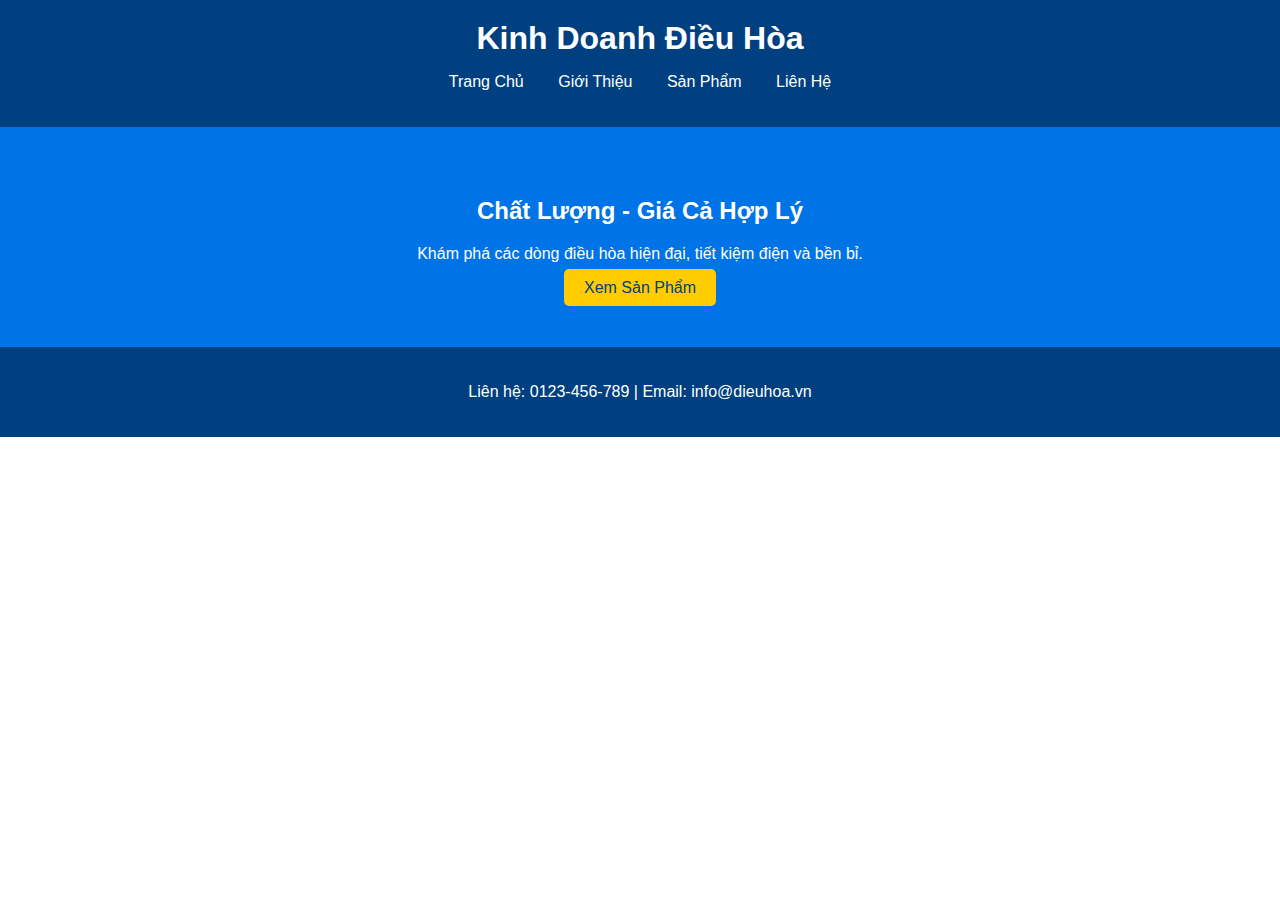
<file: index.html>
<!DOCTYPE html>
<html lang="vi">
<head>
    <meta charset="UTF-8">
    <meta name="viewport" content="width=device-width, initial-scale=1.0">
    <title>Trang Chủ - Kinh Doanh Điều Hòa</title>
    <link rel="stylesheet" href="style.css">
</head>
<body>
    <header>
        <div class="container">
            <h1>Kinh Doanh Điều Hòa</h1>
            <nav>
                <ul>
                    <li><a href="index.html">Trang Chủ</a></li>
                    <li><a href="about.html">Giới Thiệu</a></li>
                    <li><a href="products.html">Sản Phẩm</a></li>
                    <li><a href="#contact">Liên Hệ</a></li>
                </ul>
            </nav>
        </div>
    </header>
    <section class="hero">
        <div class="container">
            <h2>Chất Lượng - Giá Cả Hợp Lý</h2>
            <p>Khám phá các dòng điều hòa hiện đại, tiết kiệm điện và bền bỉ.</p>
            <a href="products.html" class="btn">Xem Sản Phẩm</a>
        </div>
    </section>
    <footer id="contact">
        <p>Liên hệ: 0123-456-789 | Email: info@dieuhoa.vn</p>
    </footer>
</body>
</html>
</file>
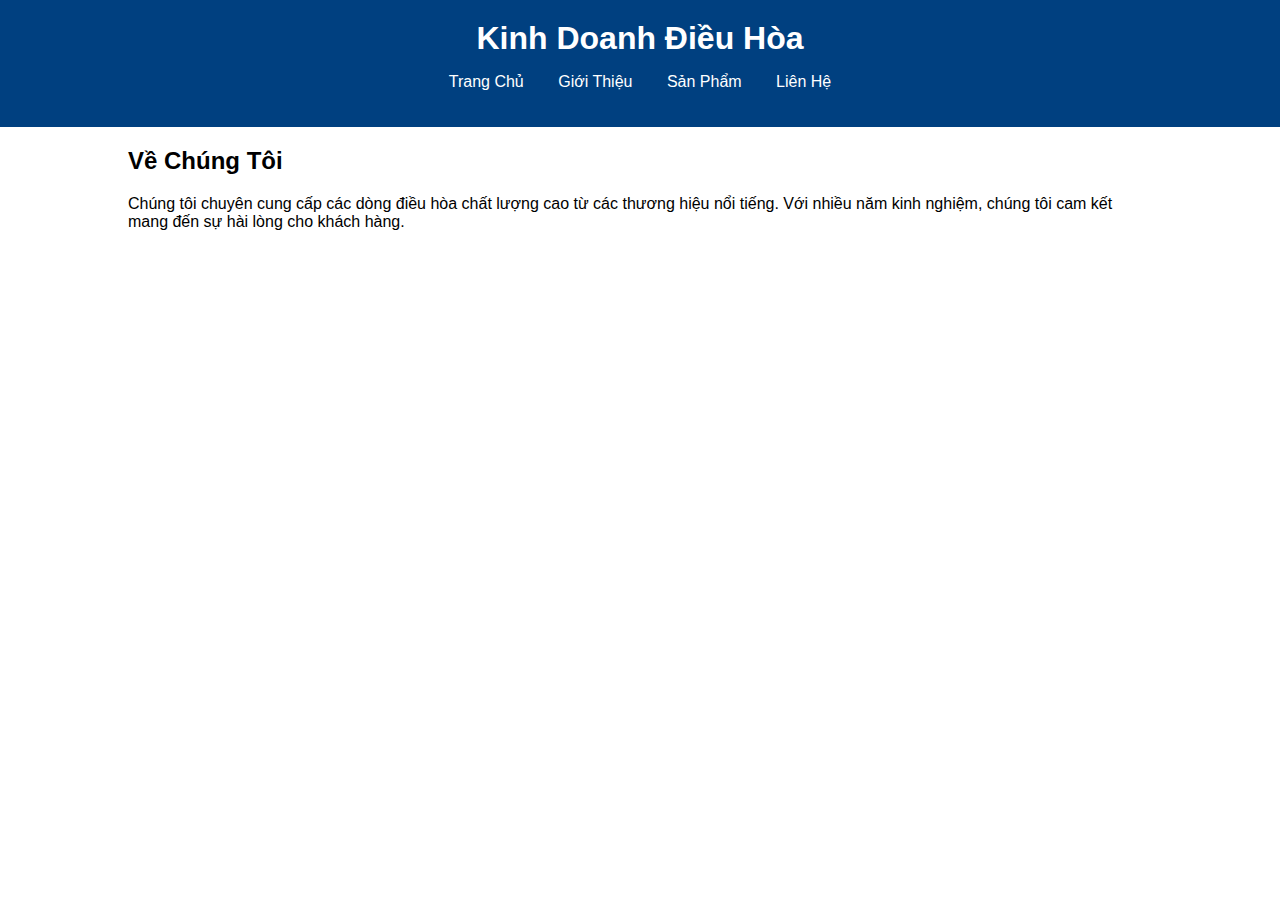
<file: about.html>
<!DOCTYPE html>
<html lang="vi">
<head>
    <meta charset="UTF-8">
    <meta name="viewport" content="width=device-width, initial-scale=1.0">
    <title>Giới Thiệu - Kinh Doanh Điều Hòa</title>
    <link rel="stylesheet" href="style.css">
</head>
<body>
    <header>
        <div class="container">
            <h1>Kinh Doanh Điều Hòa</h1>
            <nav>
                <ul>
                    <li><a href="index.html">Trang Chủ</a></li>
                    <li><a href="about.html">Giới Thiệu</a></li>
                    <li><a href="products.html">Sản Phẩm</a></li>
                    <li><a href="index.html#contact">Liên Hệ</a></li>
                </ul>
            </nav>
        </div>
    </header>
    <section class="about">
        <div class="container">
            <h2>Về Chúng Tôi</h2>
            <p>Chúng tôi chuyên cung cấp các dòng điều hòa chất lượng cao từ các thương hiệu nổi tiếng. Với nhiều năm kinh nghiệm, chúng tôi cam kết mang đến sự hài lòng cho khách hàng.</p>
        </div>
    </section>
</body>
</html>
</file>
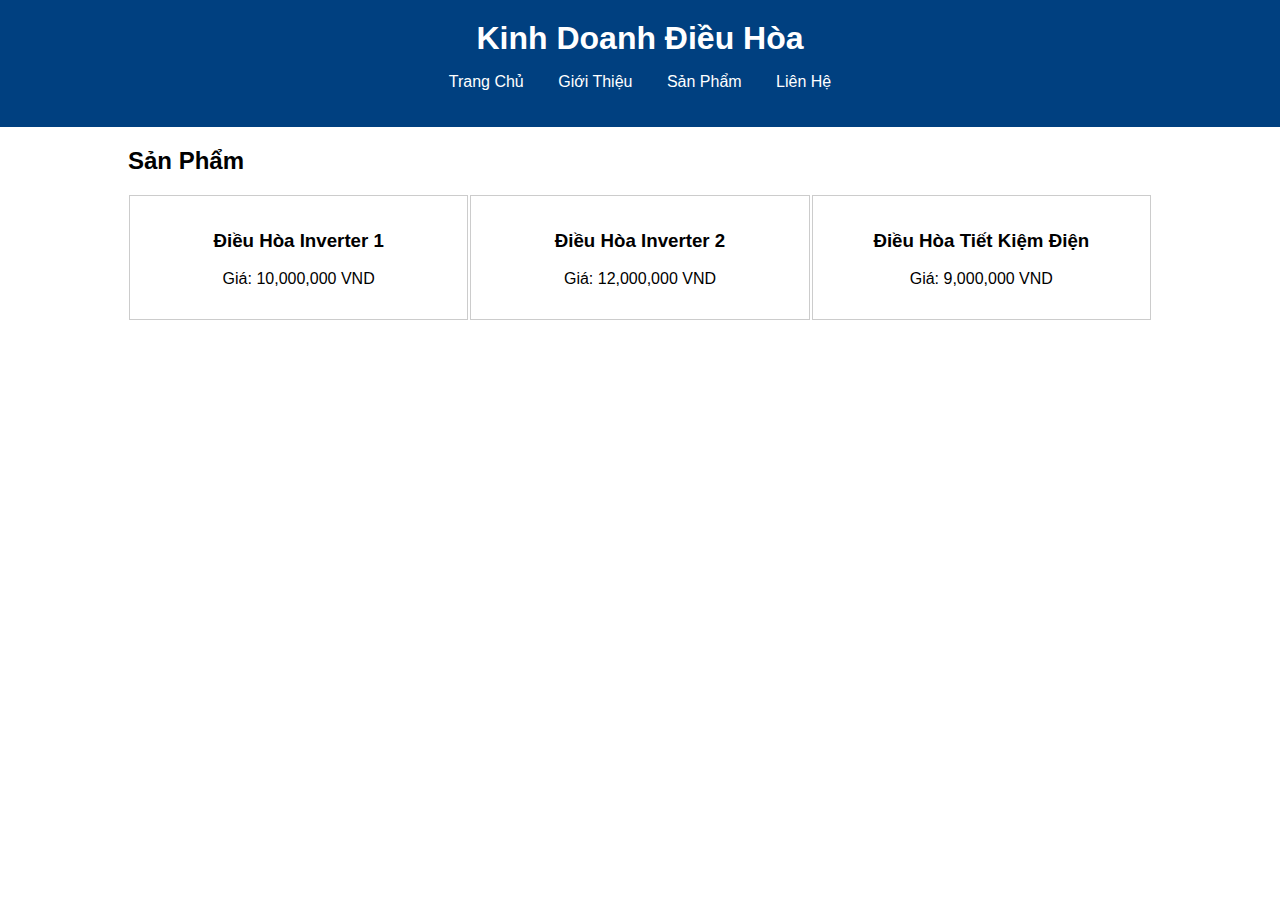
<file: products.html>
<!DOCTYPE html>
<html lang="vi">
<head>
    <meta charset="UTF-8">
    <meta name="viewport" content="width=device-width, initial-scale=1.0">
    <title>Sản Phẩm - Kinh Doanh Điều Hòa</title>
    <link rel="stylesheet" href="style.css">
</head>
<body>
    <header>
        <div class="container">
            <h1>Kinh Doanh Điều Hòa</h1>
            <nav>
                <ul>
                    <li><a href="index.html">Trang Chủ</a></li>
                    <li><a href="about.html">Giới Thiệu</a></li>
                    <li><a href="products.html">Sản Phẩm</a></li>
                    <li><a href="index.html#contact">Liên Hệ</a></li>
                </ul>
            </nav>
        </div>
    </header>
    <section class="products">
        <div class="container">
            <h2>Sản Phẩm</h2>
            <div class="product-list">
                <div class="product-item">
                    <h3>Điều Hòa Inverter 1</h3>
                    <p>Giá: 10,000,000 VND</p>
                </div>
                <div class="product-item">
                    <h3>Điều Hòa Inverter 2</h3>
                    <p>Giá: 12,000,000 VND</p>
                </div>
                <div class="product-item">
                    <h3>Điều Hòa Tiết Kiệm Điện</h3>
                    <p>Giá: 9,000,000 VND</p>
                </div>
            </div>
        </div>
    </section>
</body>
</html>
</file>
<file: style.css>
body {
    font-family: Arial, sans-serif;
    margin: 0;
    padding: 0;
}
header {
    background: #004080;
    color: white;
    padding: 20px 0;
}
header h1 {
    margin: 0;
    text-align: center;
}
nav ul {
    list-style: none;
    padding: 0;
    text-align: center;
}
nav ul li {
    display: inline;
    margin: 0 15px;
}
nav ul li a {
    color: white;
    text-decoration: none;
}
.hero {
    background: #0073e6;
    color: white;
    text-align: center;
    padding: 50px 0;
}
.hero .btn {
    background: #ffcc00;
    color: #004080;
    padding: 10px 20px;
    text-decoration: none;
    border-radius: 5px;
}
.hero .btn:hover {
    background: #e6b800;
}
.container {
    width: 80%;
    margin: auto;
}
.products .product-list {
    display: flex;
    justify-content: space-around;
    margin-top: 20px;
}
.products .product-item {
    border: 1px solid #ccc;
    padding: 15px;
    text-align: center;
    width: 30%;
}
footer {
    text-align: center;
    padding: 20px 0;
    background: #004080;
    color: white;
}
</file>
